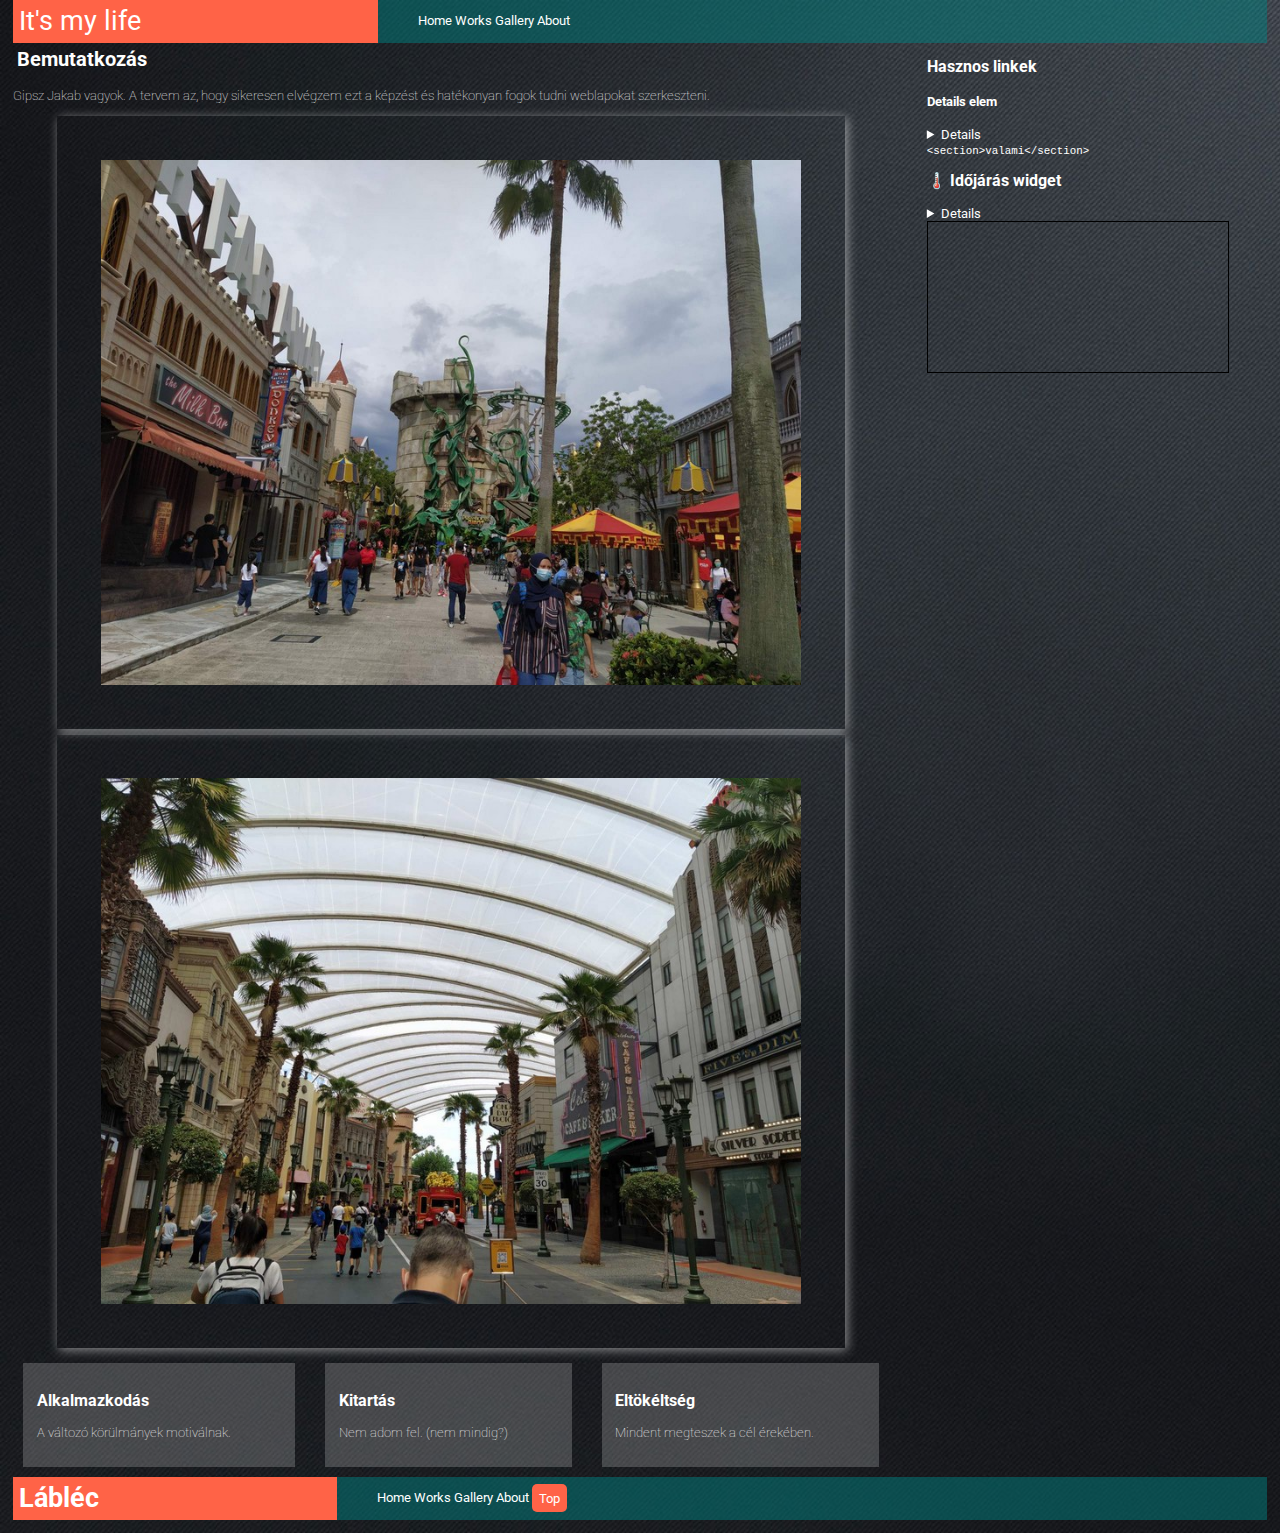
<file: index.html>
<!DOCTYPE html>
<html lang="hu">

<head>
    <meta charset="UTF-8">
    <meta name="viewport" content="width=device-width, initial-scale=1.0">
    <meta name="description" content="A project-html-001-about-site feladat megoldása">
    <meta name="keywords" content="programozás, feladat, project-html-001-about-site ">
    <meta name="robots" content="index, follow">
    <META name="Author" content="URbancsok Győző">
    <title>Home GJ</title>
    <link rel="stylesheet" type="text/css" href="css/main.css">

</head>

<body>

    <div class="container" id="top">
        <header class="title intitle">
            <h1>It's my life</h1>
                <nav class="navia">
                     <ul>
                        <li><a href="index.html">Home</a></li>
                        <li><a href="works.html">Works</a></li>
                        <li><a href="gallery.html">Gallery</a></li>
                        <li><a href="about.html">About</a></li>
                    </ul>
                </nav>       
        </header>
    
        <main class="content">
            <article>
                <h2>Bemutatkozás</h2>
                <p>Gipsz Jakab vagyok. A tervem az, hogy sikeresen elvégzem ezt a képzést és hatékonyan fogok tudni weblapokat szerkeszteni.
                <p>
                    <section class="images">
                    <img src="img/Image00001.jpg" alt="Singapore 1">
                    <img src="img/Image00002.jpg" alt="Singapore 2">
                    </section>
                    <section class="boxes">
                    <article>
                        <h3>Alkalmazkodás</h3>
                        <p>A változó körülmányek motiválnak.</p>
                    </article>
                    <article>
                        <h3>Kitartás</h3>
                        <p>Nem adom fel. (nem mindig?)</p>
                    </article>
                    <article>
                        <h3>Eltökéltség</h3>
                        <p>Mindent megteszek a cél érekében.</p>
                    </article>
                    </section>
            </article>
        </main>
    
        <section class="aside">
            <aside>
                <h3>Hasznos linkek</h3>
                <section class="inner">
                    <article class="content">
                        <h4>Details elem</h4>
                        <details>
                            <summmary>
                                Ez az oldalsáv
                            </summmary>
                            <p>Ez a tartalma</p>
                            <a href="https://www.w3schools.com/">HTML5 dokumentáció</a>
                        </details>
                        <code>
                            
                                &lt;section&gt;valami&lt;/section&gt;
                           
                        </code>
                
                    </article>
                </section>
                <section class="inner">
                    <article class="idokep">
                        <h3>🌡️ Időjárás widget</h3>
                        <details>
                            <summmary>
                            </summmary>
                            <p>Ez az iframe az <a href="https://www.idokep.hu/thirdparty" target="_blank">Időkép.hu </a>"elvihető" tartalma</p>
                        </details>
                
                        <iframe src='//beepulo.idokep.hu/futar/Szentes' scrolling='no' style='max-width:100%;margin: 0 auto;border:1px solid black;'></iframe>
                
                    </article>
                </section>
            </aside>
        </section>
    
        <footer class="footitle infootitle">
            <h1>Lábléc</h1>
        
        <nav class="navi1">
            <ul>
                <li><a href="index.html">Home</a></li>
                <li><a href="works.html">Works</a></li>
                <li><a href="gallery.html">Gallery</a></li>
                <li><a href="about.html">About</a></li>
                <li ><a class="top" href="#top">Top</a></li>
            </ul>
        </nav>
        </footer>
    
    </div>
</body>

</html>
</file>
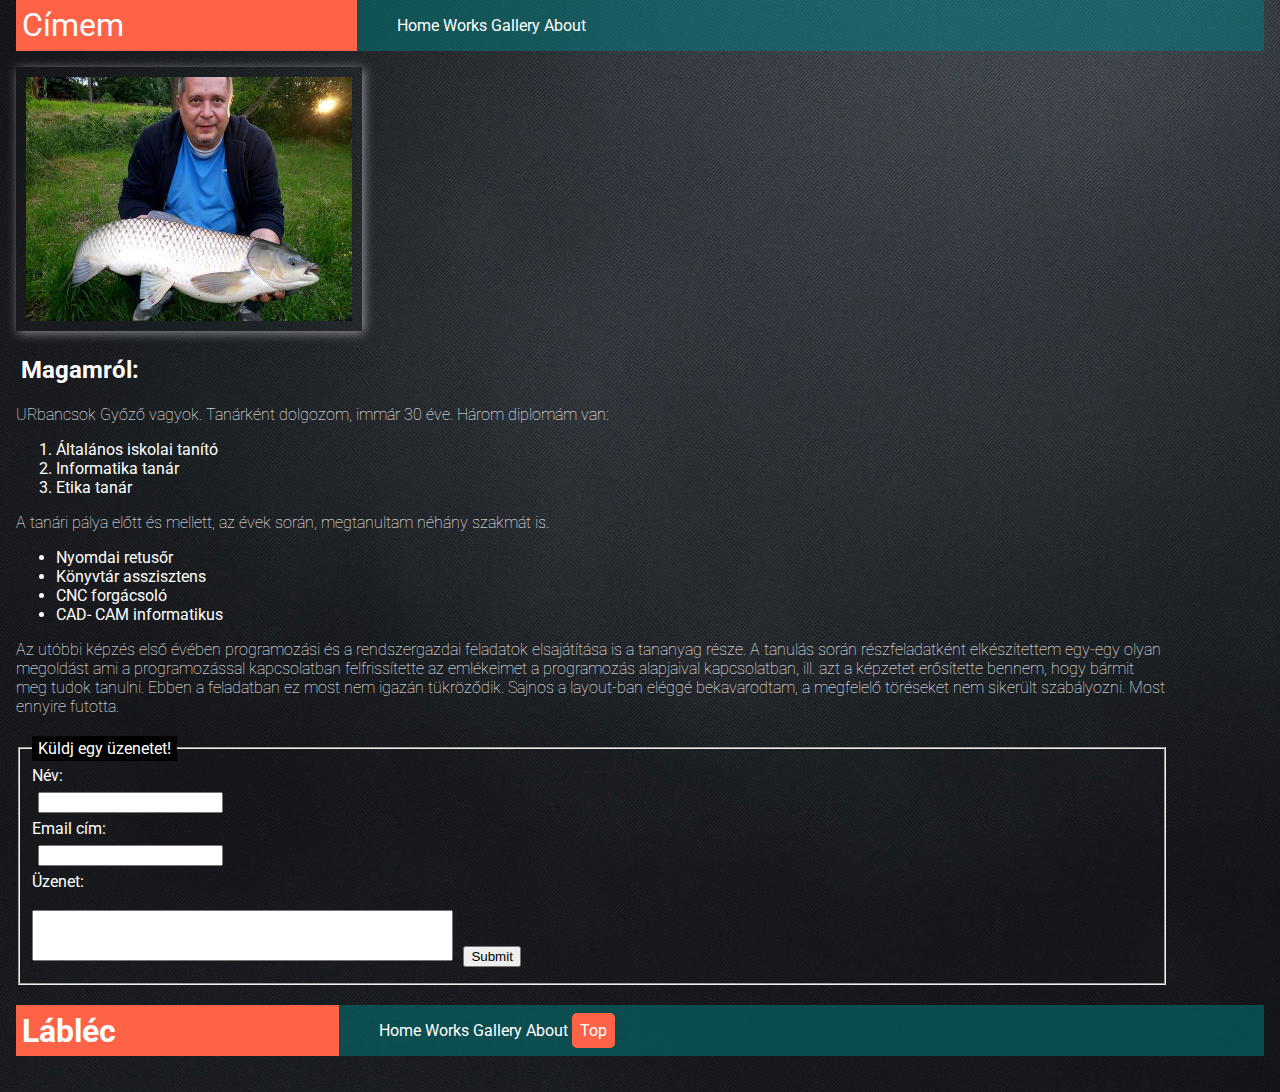
<file: About.html>
<!DOCTYPE html>
<html lang="hu">

<head>
    <meta charset="UTF-8">
    <meta name="viewport" content="width=device-width, initial-scale=1.0">
    <meta name="description" content="A project-html-001-about-site feladat megoldása">
    <meta name="keywords" content="programozás, feladat, project-html-001-about-site ">
    <meta name="robots" content="index, follow">
    <META name="Author" content="URbancsok Győző">
    <title>About</title>
    <link rel="stylesheet" type="text/css" href="css/main_about.css">

</head>

<body>

    <div class="container" id="top">
        <header class="title intitle">
            <h1>Címem</h1>
            <nav class="navia">
                <ul>
                    <li><a href="index.html">Home</a></li>
                    <li><a href="works.html">Works</a></li>
                    <li><a href="gallery.html">Gallery</a></li>
                    <li><a href="about.html">About</a></li>
                </ul>
            </nav>
        </header>

        <section class="content">
            <article>
                <img class="clearfix" src="img/halas.jpg" alt="">

                <h2>Magamról:</h2>
                <p>URbancsok Győző vagyok. Tanárként dolgozom, immár 30 éve. Három diplomám van:
                </p>
                <ol>
                    <li>Általános iskolai tanító</li>
                    <li>Informatika tanár</li>
                    <li>Etika tanár</li>
                </ol>
                <p>A tanári pálya előtt és mellett, az évek során, megtanultam néhány szakmát is.</p>
                <ul>
                    <li>Nyomdai retusőr</li>
                    <li>Könyvtár asszisztens</li>
                    <li>CNC forgácsoló</li>
                    <li>CAD- CAM informatikus</li>
                </ul>
                <p>Az utóbbi képzés első évében programozási és a rendszergazdai feladatok elsajátítása is a tananyag
                    része. A tanulás során részfeladatként elkészítettem egy-egy olyan megoldást ami a programozással
                    kapcsolatban felfrissítette az emlékeimet a programozás alapjaival kapcsolatban, ill. azt a képzetet
                    erősítette bennem, hogy bármit meg tudok tanulni. Ebben a feladatban ez most nem igazán tükröződik.
                    Sajnos a layout-ban eléggé bekavarodtam, a megfelelő töréseket nem sikerült szabályozni. Most
                    ennyire futotta.</p>



            </article>
            <div class="form">
                <fieldset>
                    <legend>Küldj egy üzenetet!</legend>
                    <form id="myForm" action="" method="GET">
                        <label for="name">Név:</label><br>
                        <input id="name" type="text" name="name" minlength="5"><br>

                        <label for="email">Email cím:</label><br>
                        <input id="email" type="email" name="email"><br>

                        <label id="label" for="message">Üzenet:</label><br>
                        <textarea id="message" style="overflow:auto;resize:none" name="message" minlength="20" rows="3" cols="50"></textarea>
                        <input id="submit" type="submit" name=""><br>
        <!-- <script>
                function myFunction() {
                var text = document.getElementById('message').value;
                                    if (text.length > 20) {
                 document.getElementById("myForm").submit();
                                 
                 }
          
        </script> -->                    
                    </form>
                </fieldset>
            </div>
        </section>


        <footer class="footitle infootitle">
            <h1>Lábléc</h1>

            <nav class="navi1">
                <ul>
                    <li><a href="index.html">Home</a></li>
                    <li><a href="works.html">Works</a></li>
                    <li><a href="gallery.html">Gallery</a></li>
                    <li><a href="about.html">About</a></li>
                    <li><a class="top" href="#top">Top</a></li>
                </ul>
            </nav>
        </footer>

    </div>
</body>

</html>
</file>
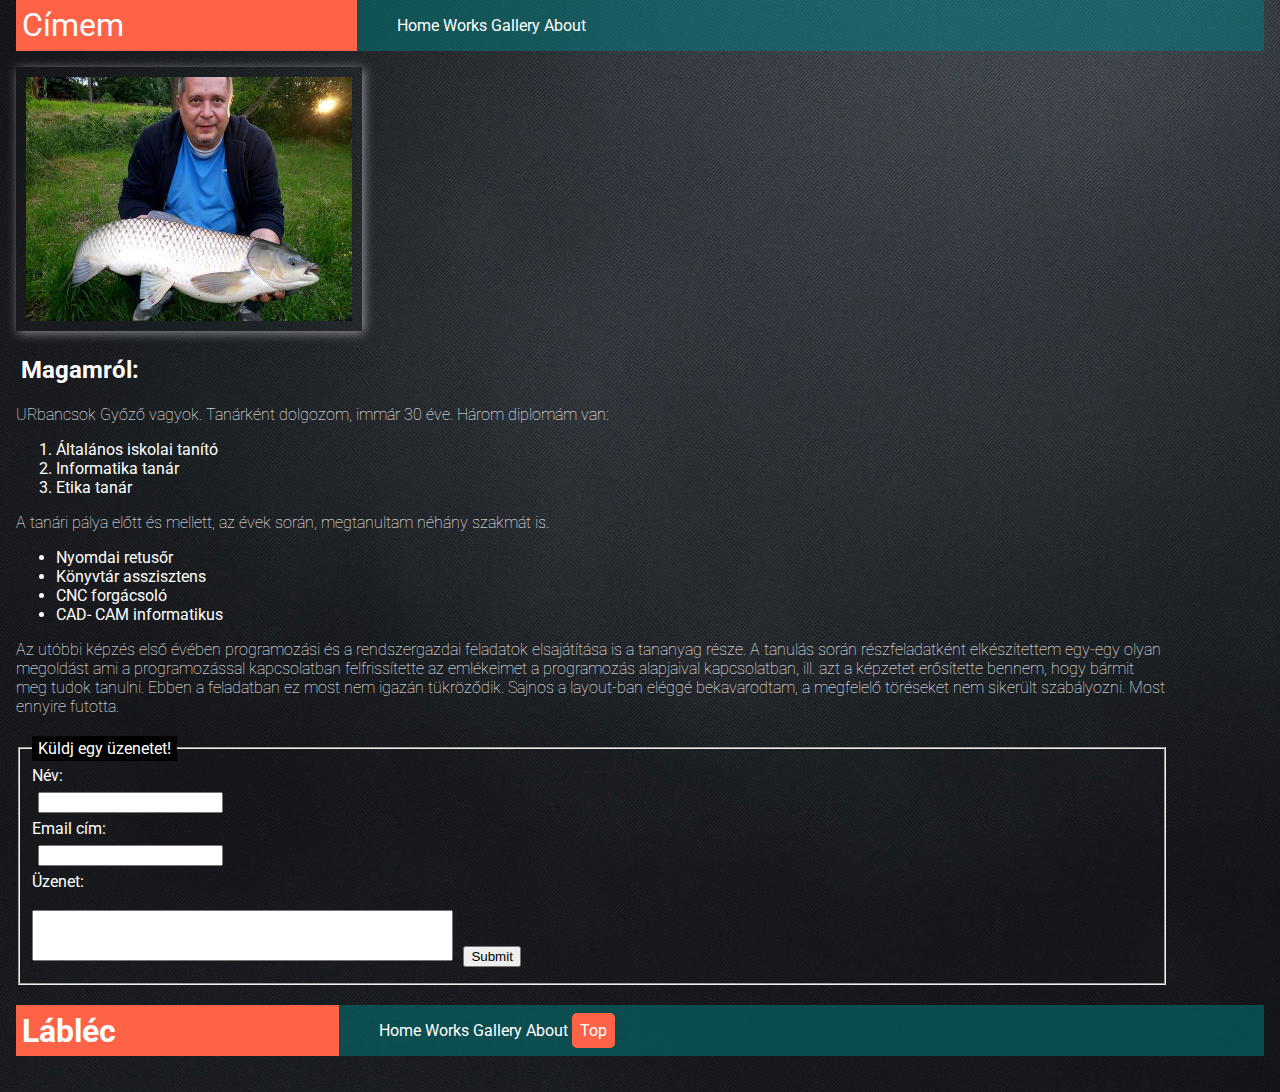
<file: about.html>
<!DOCTYPE html>
<html lang="hu">

<head>
    <meta charset="UTF-8">
    <meta name="viewport" content="width=device-width, initial-scale=1.0">
    <meta name="description" content="A project-html-001-about-site feladat megoldása">
    <meta name="keywords" content="programozás, feladat, project-html-001-about-site ">
    <meta name="robots" content="index, follow">
    <META name="Author" content="URbancsok Győző">
    <title>About</title>
    <link rel="stylesheet" type="text/css" href="css/main_about.css">

</head>

<body>

    <div class="container" id="top">
        <header class="title intitle">
            <h1>Címem</h1>
            <nav class="navia">
                <ul>
                    <li><a href="index.html">Home</a></li>
                    <li><a href="works.html">Works</a></li>
                    <li><a href="gallery.html">Gallery</a></li>
                    <li><a href="about.html">About</a></li>
                </ul>
            </nav>
        </header>

        <section class="content">
            <article>
                <img class="clearfix" src="img/halas.jpg" alt="">

                <h2>Magamról:</h2>
                <p>URbancsok Győző vagyok. Tanárként dolgozom, immár 30 éve. Három diplomám van:
                </p>
                <ol>
                    <li>Általános iskolai tanító</li>
                    <li>Informatika tanár</li>
                    <li>Etika tanár</li>
                </ol>
                <p>A tanári pálya előtt és mellett, az évek során, megtanultam néhány szakmát is.</p>
                <ul>
                    <li>Nyomdai retusőr</li>
                    <li>Könyvtár asszisztens</li>
                    <li>CNC forgácsoló</li>
                    <li>CAD- CAM informatikus</li>
                </ul>
                <p>Az utóbbi képzés első évében programozási és a rendszergazdai feladatok elsajátítása is a tananyag
                    része. A tanulás során részfeladatként elkészítettem egy-egy olyan megoldást ami a programozással
                    kapcsolatban felfrissítette az emlékeimet a programozás alapjaival kapcsolatban, ill. azt a képzetet
                    erősítette bennem, hogy bármit meg tudok tanulni. Ebben a feladatban ez most nem igazán tükröződik.
                    Sajnos a layout-ban eléggé bekavarodtam, a megfelelő töréseket nem sikerült szabályozni. Most
                    ennyire futotta.</p>



            </article>
            <div class="form">
                <fieldset>
                    <legend>Küldj egy üzenetet!</legend>
                    <form id="myForm" action="" method="GET">
                        <label for="name">Név:</label><br>
                        <input id="name" type="text" name="name" minlength="5"><br>

                        <label for="email">Email cím:</label><br>
                        <input id="email" type="email" name="email"><br>

                        <label id="label" for="message">Üzenet:</label><br>
                        <textarea id="message" style="overflow:auto;resize:none" name="message" minlength="20" rows="3" cols="50"></textarea>
                        <input id="submit" type="submit" name=""><br>
        <!-- <script>
                function myFunction() {
                var text = document.getElementById('message').value;
                                    if (text.length > 20) {
                 document.getElementById("myForm").submit();
                                 
                 }
          
        </script> -->                    
                    </form>
                </fieldset>
            </div>
        </section>


        <footer class="footitle infootitle">
            <h1>Lábléc</h1>

            <nav class="navi1">
                <ul>
                    <li><a href="index.html">Home</a></li>
                    <li><a href="works.html">Works</a></li>
                    <li><a href="gallery.html">Gallery</a></li>
                    <li><a href="about.html">About</a></li>
                    <li><a class="top" href="#top">Top</a></li>
                </ul>
            </nav>
        </footer>

    </div>
</body>

</html>
</file>
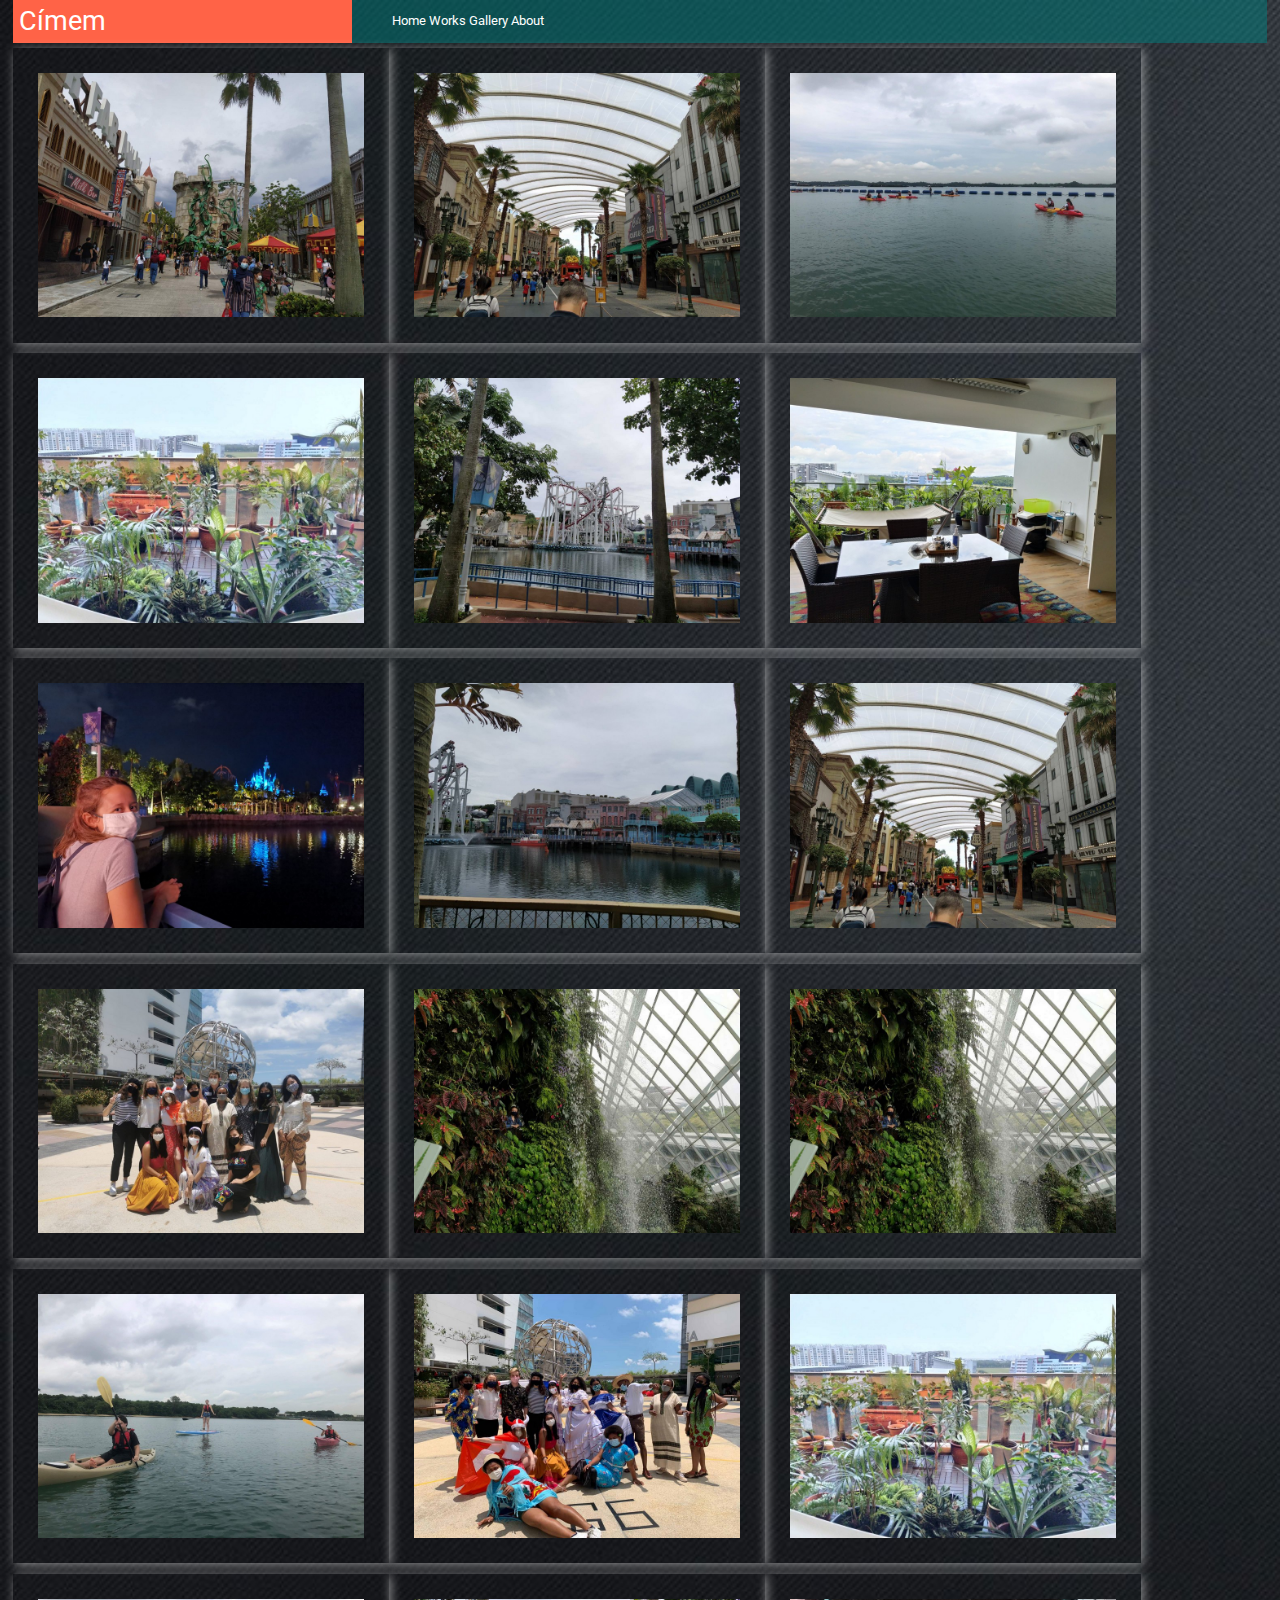
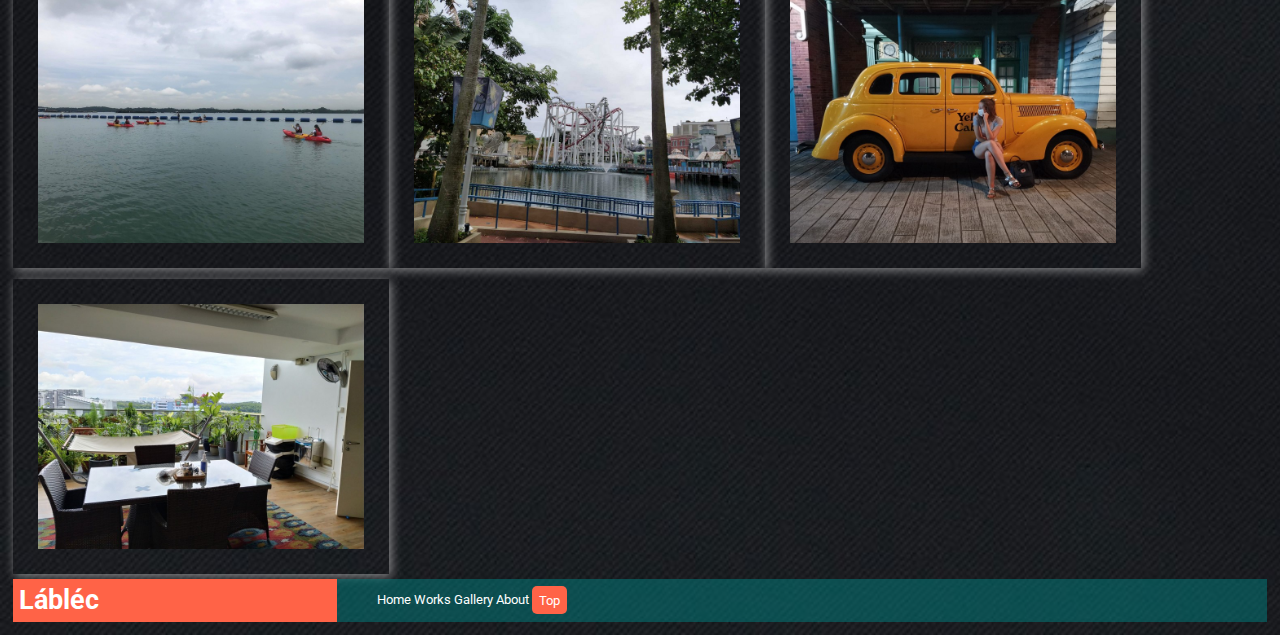
<file: Gallery.html>
<!DOCTYPE html>
<html lang="hu">

<head>
    <meta charset="UTF-8">
    <meta name="viewport" content="width=device-width, initial-scale=1.0">
    <meta name="description" content="A project-html-001-about-site feladat megoldása">
    <meta name="keywords" content="programozás, feladat, project-html-001-about-site ">
    <meta name="robots" content="index, follow">
    <META name="Author" content="URbancsok Győző">
    <title>Gallery</title>
    <link rel="stylesheet" type="text/css" href="css/main_gallery.css">

</head>

<body>

    <div class="container" id="top">
        <header class="title intitle">
            <h1>Címem</h1>
                <nav class="navia">
                     <ul>
                        <li><a href="index.html">Home</a></li>
                        <li><a href="works.html">Works</a></li>
                        <li><a href="gallery.html">Gallery</a></li>
                        <li><a href="about.html">About</a></li>
                    </ul>
                </nav>       
        </header>
        
        <main class="content container1">
            <img class="item" src="img/Image00001.jpg" alt="">
            <img class="item" src="img/Image00002.jpg" alt="">
            <img class="item" src="img/Image00017.jpg" alt="">
            <img class="item" src="img/Image00005.jpg" alt="">
            <img class="item" src="img/Image00006.jpg" alt="">
            <img class="item" src="img/Image00007.jpg" alt="">
            <img class="item" src="img/Image00008.jpg" alt="">
            <img class="item" src="img/Image00009.jpg" alt="">
            <img class="item" src="img/Image00010.jpg" alt="">
            <img class="item" src="img/Image00011.jpg" alt="">
            <img class="item" src="img/Image00012.jpg" alt="">
            <img class="item" src="img/Image00013.jpg" alt="">
            <img class="item" src="img/Image00014.jpg" alt="">
            <img class="item" src="img/Image00015.jpg" alt="">
            <img class="item" src="img/Image00016.jpg" alt="">
            <img class="item" src="img/Image00017.jpg" alt="">
            <img class="item" src="img/Image00018.jpg" alt="">
            <img class="item" src="img/Image00019.jpg" alt="">
            <img class="item" src="img/Image00020.jpg" alt="">


       </main>
        <footer class="footitle infootitle">
            <h1>Lábléc</h1>
        
        <nav class="navi1 ">
            <ul>
                <li><a href="index.html">Home</a></li>
                <li><a href="works.html">Works</a></li>
                <li><a href="gallery.html">Gallery</a></li>
                <li><a href="about.html">About</a></li>
                <li ><a class="top" href="#top">Top</a></li>
            </ul>
        </nav>
        </footer>
    
    </div>
</body>

</html>
</file>
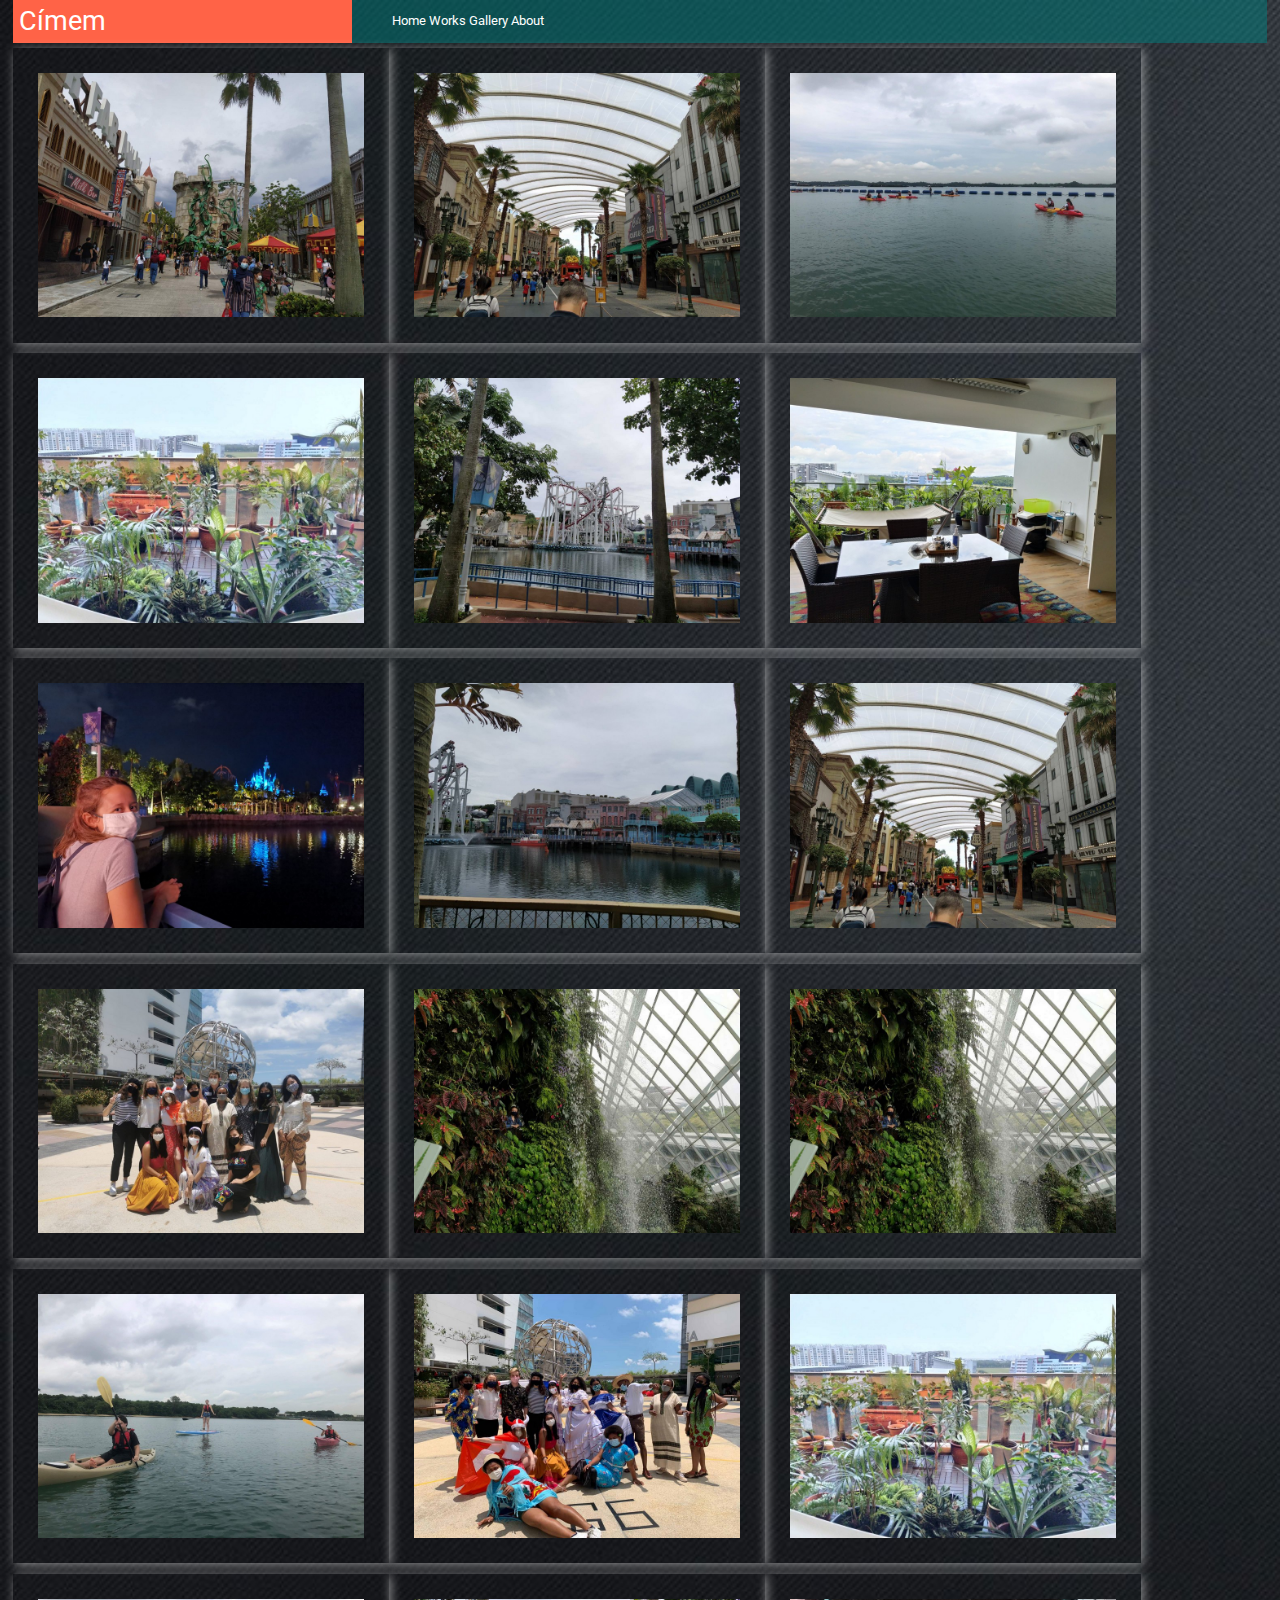
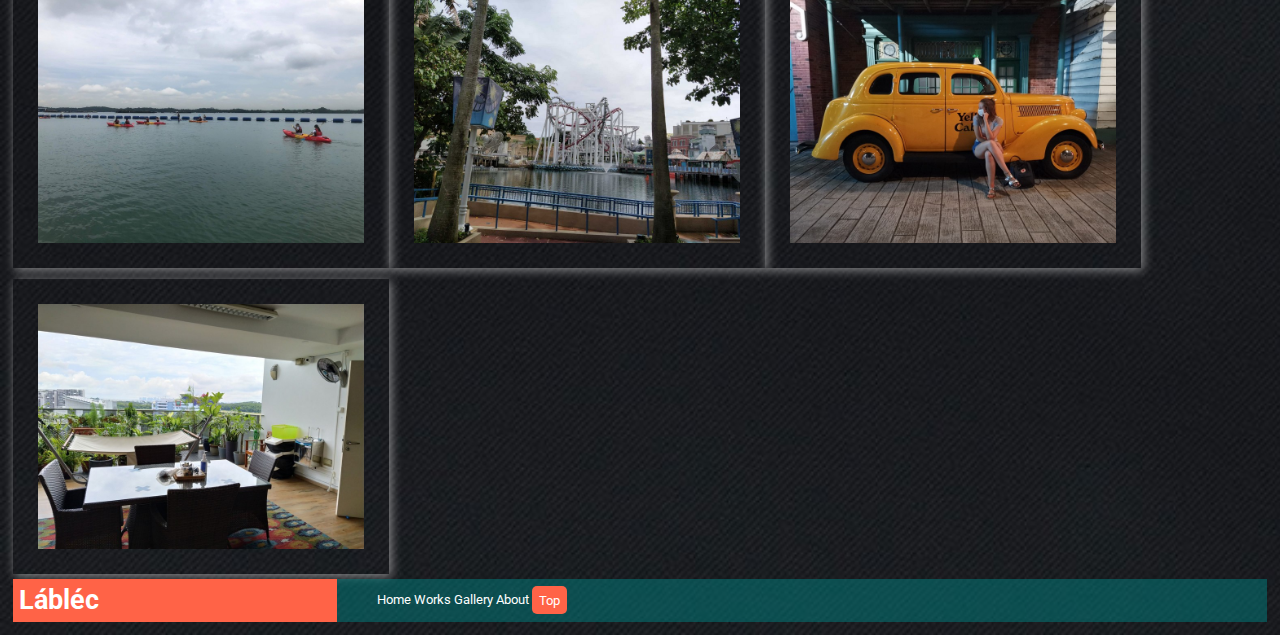
<file: gallery.html>
<!DOCTYPE html>
<html lang="hu">

<head>
    <meta charset="UTF-8">
    <meta name="viewport" content="width=device-width, initial-scale=1.0">
    <meta name="description" content="A project-html-001-about-site feladat megoldása">
    <meta name="keywords" content="programozás, feladat, project-html-001-about-site ">
    <meta name="robots" content="index, follow">
    <META name="Author" content="URbancsok Győző">
    <title>Gallery</title>
    <link rel="stylesheet" type="text/css" href="css/main_gallery.css">

</head>

<body>

    <div class="container" id="top">
        <header class="title intitle">
            <h1>Címem</h1>
                <nav class="navia">
                     <ul>
                        <li><a href="index.html">Home</a></li>
                        <li><a href="works.html">Works</a></li>
                        <li><a href="gallery.html">Gallery</a></li>
                        <li><a href="about.html">About</a></li>
                    </ul>
                </nav>       
        </header>
        
        <main class="content container1">
            <img class="item" src="img/Image00001.jpg" alt="">
            <img class="item" src="img/Image00002.jpg" alt="">
            <img class="item" src="img/Image00017.jpg" alt="">
            <img class="item" src="img/Image00005.jpg" alt="">
            <img class="item" src="img/Image00006.jpg" alt="">
            <img class="item" src="img/Image00007.jpg" alt="">
            <img class="item" src="img/Image00008.jpg" alt="">
            <img class="item" src="img/Image00009.jpg" alt="">
            <img class="item" src="img/Image00010.jpg" alt="">
            <img class="item" src="img/Image00011.jpg" alt="">
            <img class="item" src="img/Image00012.jpg" alt="">
            <img class="item" src="img/Image00013.jpg" alt="">
            <img class="item" src="img/Image00014.jpg" alt="">
            <img class="item" src="img/Image00015.jpg" alt="">
            <img class="item" src="img/Image00016.jpg" alt="">
            <img class="item" src="img/Image00017.jpg" alt="">
            <img class="item" src="img/Image00018.jpg" alt="">
            <img class="item" src="img/Image00019.jpg" alt="">
            <img class="item" src="img/Image00020.jpg" alt="">


       </main>
        <footer class="footitle infootitle">
            <h1>Lábléc</h1>
        
        <nav class="navi1 ">
            <ul>
                <li><a href="index.html">Home</a></li>
                <li><a href="works.html">Works</a></li>
                <li><a href="gallery.html">Gallery</a></li>
                <li><a href="about.html">About</a></li>
                <li ><a class="top" href="#top">Top</a></li>
            </ul>
        </nav>
        </footer>
    
    </div>
</body>

</html>
</file>
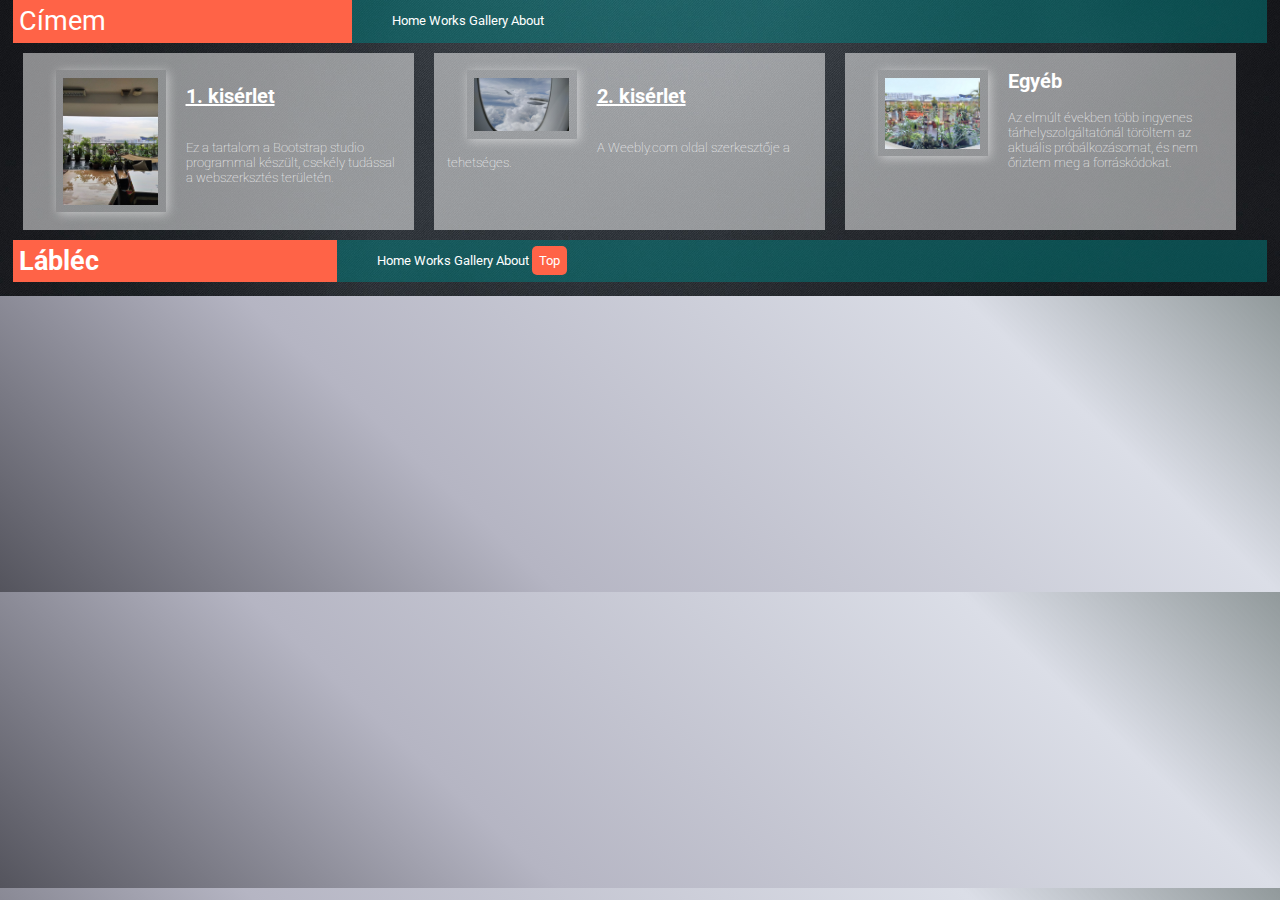
<file: works.html>
<!DOCTYPE html>
<html lang="hu">

<head>
    <meta charset="UTF-8">
    <meta name="viewport" content="width=device-width, initial-scale=1.0">
    <meta name="description" content="A project-html-001-about-site feladat megoldása">
    <meta name="keywords" content="programozás, feladat, project-html-001-about-site ">
    <meta name="robots" content="index, follow">
    <META name="Author" content="URbancsok Győző">
    <title>Works</title>
    <link rel="stylesheet" type="text/css" href="css/main_work.css">

</head>

<body>

    <div class="container" id="top">
        <header class="title intitle">
            <h1>Címem</h1>
                <nav class="navia">
                     <ul>
                        <li><a href="index.html">Home</a></li>
                        <li><a href="works.html">Works</a></li>
                        <li><a href="gallery.html">Gallery</a></li>
                        <li><a href="about.html">About</a></li>
                    </ul>
                </nav>       
        </header>
        <main class="content">
        <section class="box1">
        
            <article class="box">
                <img src="img/Image00003.jpg" alt="Első kép az oldalon">
        
                <a href="http://urbancsokgy.uw.hu/" target="_blank">
                    <h2>1. kisérlet</h2>
                </a>
                <p>Ez a tartalom a Bootstrap studio programmal készült, csekély tudással a webszerksztés területén. </p>
            </article>
        </section>
        <section class="box2">
            <article class="box">
                <img src="img/Image00004.jpg" alt="Második kép az oldalon">
                <a href="https://meinsingapore.weebly.com/" target="_blank">
                    <h2>2. kisérlet</h2>
                </a>
                <p>A Weebly.com oldal szerkesztője a tehetséges.</p>
        
            </article>
        </section>
        
        <section class="box3">
            <article class="box">
                <img src="img/Image00005.jpg" alt="Első kép az oldalon">
                <h2>Egyéb</h2>
                <p>Az elmúlt években több ingyenes tárhelyszolgáltatónál töröltem az aktuális próbálkozásomat, és nem őriztem
                    meg a forráskódokat.
        
                </p>
        
        
            </article>
        </section>
        
        
        </main>

    
        <footer class="footitle infootitle">
            <h1>Lábléc</h1>
        
        <nav class="navi1 ">
            <ul>
                <li><a href="index.html">Home</a></li>
                <li><a href="works.html">Works</a></li>
                <li><a href="gallery.html">Gallery</a></li>
                <li><a href="about.html">About</a></li>
                <li ><a class="top" href="#top">Top</a></li>
            </ul>
        </nav>
        </footer>
    
    </div>
</body>

</html>
</file>
<file: css/main.css>
@import url('https://fonts.googleapis.com/css2?family=Roboto:ital,wght@0,100;0,400;1,500&display=swap');
*{ 
    box-sizing: border-box;
}
html{/**/
   
}
body
{max-height: 100%;
    font-family: 'Roboto', sans-serif;  
    font-size: smaller;  
    margin: 0 0;
    background: rgb(84,84,93); 
    background: linear-gradient(43deg, rgba(84,84,93,1) 0%, rgba(181,181,195,1) 35%, rgba(219,222,231,1) 80%, rgba(121,131,133,0.8211484422870711) 100%) ; 
}
p{font-size: 1em;}
/* Befogalaló grid*/
.container{    
    max-width: 100%;
    margin:0 auto;
    padding: 0 1em 1em 1em;
    background: url('/../img/bg-body.jpg');
    background-size: cover;
    color: white;
    display: grid;
    grid-template-columns: repeat(4, auto);
    grid-template-rows: auto;
    grid-template-areas: 
    "title title title title"
    "content content . aside"
   
    "footitle  footitle footitle footitle "    ;
    
   }
   .title  { grid-area: title }
   .navi  { grid-area: navi }
   .content  { grid-area: content }
   .aside  { grid-area: aside }
   .footitle {grid-area:  footitle;}
   .nav{grid-area: navi1;}

.intitle, .infootitle {
       display: grid;
       grid-template-columns: repeat(4, auto);   
   }

 header h1{
    font-weight: 400;
    grid-column: span 1;
    background-color: tomato;
}
article p{
    font-weight: 100;
}
footer h1{
    grid-column: span 1;
    background-color: tomato;
}

.navi1, .navia{
    background-color:rgba(0,128,128 ,.5 );
    grid-column: span 3;
}

h1, h2{
    margin: 0;
    padding: .2em;
}



/* Navigáció formázása */
nav ul a{
    color: white;
    list-style: none;
    align-content: flex-end;
}
nav ul li{
    display: inline-block;  
}
nav a{
    margin: 0;
    text-decoration: none;
}
nav a:hover{
    background:  rgba(255,255,255 ,.5 )
}
.clearfix::after {
    content: "";
    clear: both;
    display: table;
}
.top{
    padding: .5em;
    border-radius: 5px;
    background-color: tomato;
}
/* KÉt nagy kép formázása */
.images{
    width: 100%;
}
img{display: block;
    padding: 5%;
    margin: .4em auto;
    max-width: 90%;
    box-shadow: 2px 2px 10px  rgba(255,255,255 ,.5 ) ;
}
aside{
    width: 100%;
}
.idokep{width: 100%;}
/*3 box*/
.boxes{
    display: grid;
    grid-template-columns: repeat(3, auto);
    grid-gap: 10px;
}
.boxes article{
    background:  rgba(255,255,255 ,.2 );
    padding: 1em;  
    margin: 10px;  
}
 p{
    font-weight: 100;    
}
/* Befogalaló grid újraformázása */
 @media screen and (max-width: 600px) {
        .container{    
            background-color: blueviolet;
            grid-template-columns: repeat(2, auto);
            grid-template-rows: auto;
            grid-template-areas: 
            "title title "
            "content content"
            "aside aside"
            "footitle  footitle "    ;
            
        }
        .title  { grid-area: title }
        .navi  { grid-area: navi }
        .content  { grid-area: content }
        .aside  { grid-area: aside }
        .footitle {grid-area:  footitle;}
        .nav{grid-area: navi1;} 
        .boxes{
            display: grid;
            grid-template-columns: repeat(1, auto);
            grid-gap: 10px;
        } 
        }
</file>
<file: css/main_about.css>
@import url('https://fonts.googleapis.com/css2?family=Roboto:ital,wght@0,100;0,400;1,500&display=swap');
*{ 
    box-sizing: border-box;
}
html{/**/
   
}
body
{max-height: 100%;
    font-family: 'Roboto', sans-serif;  
    font-size: medium;  
    margin: 0 0;
    background: rgb(84,84,93); 
    background: linear-gradient(43deg, rgba(84,84,93,1) 0%, rgba(181,181,195,1) 35%, rgba(219,222,231,1) 80%, rgba(121,131,133,0.8211484422870711) 100%) ; 
}
p{font-size: 1em;}
.content{
    max-width: 90vw;
}
/* Befogalaló grid*/
.container{    
    max-width: 100%;
    margin:0 auto;
    padding: 0 1em 1em 1em;
    background: url('../img/bg-body.jpg');
    background-size: cover;
    color: white;
    display: grid;
    grid-template-columns: repeat(4, auto);
    grid-template-rows: auto;
    grid-template-areas: 
    "title title title title"
    "content content content content"
    "footitle  footitle footitle footitle "    ;
    
   }
   .title  { grid-area: title }
   .navi  { grid-area: navi }
   .content  { grid-area: content }
   .aside  { grid-area: aside }
   .footitle {grid-area:  footitle;}
   .nav{grid-area: navi1;}

.intitle, .infootitle {
       display: grid;
       grid-template-columns: repeat(4, auto);   
   }

 header h1{
    font-weight: 400;
    grid-column: span 1;
    background-color: tomato;
}
article p{
    font-weight: 100;
}
footer h1{
    grid-column: span 1;
    background-color: tomato;
}

.navi1, .navia{
    background-color:rgba(0,128,128 ,.5 );
    grid-column: span 3;
}

h1, h2{
    margin: 0;
    padding: .2em;
}



/* Navigáció formázása */
nav ul a{
    color: white;
    list-style: none;
    align-content: flex-end;
}
nav ul li{
    display: inline-block;  
}
nav a{
    margin: 0;
    text-decoration: none;
}
nav a:hover{
    background:  rgba(255,255,255 ,.5 )
}
.clearfix::after {
    content: "";
    clear: both;
    display: table;
}
.top{
    padding: .5em;
    border-radius: 5px;
    background-color: tomato;
}
/* KÉt nagy kép formázása */
.images{
    width: 100%;
}
img{
    /* float: left; */
    align: left;
    display: inline;
    padding: 10px;
    margin: 1em auto;
    max-width: 30%;
    box-shadow: 2px 2px 10px  rgba(255,255,255 ,.5 ) ;
    
}
/*3 box*/
.container1 {
    margin: 0 auto;
    display: flex;
    flex-wrap: wrap;
    flex-direction: row;
    justify-content: center;
    align-items: auto;
    align-content: start
  }
  .container:after {
    display: block;
    content: "";
    margin: 10px;
    /* flex: 999 999 auto; */
  }
  .item {
    flex: 1 1 auto;
    margin: 10px;
}
.form{
       margin: 20px auto;
}
legend {
    background-color: #000;
    color: #fff;
    padding: 3px 6px;
}

.output {
    font: 1rem 'Fira Sans', sans-serif;
}

input {
    margin: .4rem;
}
#label{
    display: block;
    }
.message{
    display: block;
}
</file>
<file: css/main_gallery.css>
@import url('https://fonts.googleapis.com/css2?family=Roboto:ital,wght@0,100;0,400;1,500&display=swap');
*{ 
    box-sizing: border-box;
}
body
{max-height: 100%;
    font-family: 'Roboto', sans-serif;  
    font-size: smaller;  
    margin: 0 0;
    background: rgb(84,84,93); 
    background: linear-gradient(43deg, rgba(84,84,93,1) 0%, rgba(181,181,195,1) 35%, rgba(219,222,231,1) 80%, rgba(121,131,133,0.8211484422870711) 100%) ; 
}
p{font-size: 1em;}
/* Befogalaló grid*/
.container{    
    max-width: 100%;
    margin:0 auto;
    padding: 0 1em 1em 1em;
    background: url('../img/bg-body.jpg');
    background-size: cover;
    color: white;
    display: grid;
    grid-template-columns: repeat(4, auto);
    grid-template-rows: auto;
    grid-template-areas: 
    "title title title title"
    "content content content content"
    "footitle  footitle footitle footitle "    ;
    
   }
   .title  { grid-area: title }
   .navi  { grid-area: navi }
   .content  { grid-area: content }
   .aside  { grid-area: aside }
   .footitle {grid-area:  footitle;}
   .nav{grid-area: navi1;}

.intitle, .infootitle {
       display: grid;
       grid-template-columns: repeat(4, auto);   
   }

 header h1{
    font-weight: 400;
    grid-column: span 1;
    background-color: tomato;
}
article p{
    font-weight: 100;
}
footer h1{
    grid-column: span 1;
    background-color: tomato;
}

.navi1, .navia{
    background-color:rgba(0,128,128 ,.5 );
    grid-column: span 3;
}

h1, h2{
    margin: 0;
    padding: .2em;
}



/* Navigáció formázása */
nav ul a{
    color: white;
    list-style: none;
    align-content: flex-end;
}
nav ul li{
    display: inline-block;  
}
nav a{
    margin: 0;
    text-decoration: none;
}
nav a:hover{
    background:  rgba(255,255,255 ,.5 )
}
/* .clearfix::after {
    content: "";
    clear: both;
    display: table;
} */
.top{
    padding: .5em;
    border-radius: 5px;
    background-color: tomato;
}
/* KÉt nagy kép formázása */
.images{
    width: 100%;
}
img{
    float: left;
    display: block;
    padding: 2%;
    margin: .4em auto;
    max-width: 30%;
    box-shadow: 2px 2px 10px  rgba(255,255,255 ,.5 ) ;
}
/*3 box*/
@media screen and (max-width: 600px) {
.container1 {
    
    margin: 0 auto;
    display: flex;
    flex-wrap: wrap;
    flex-direction: column;
    justify-content: center;
    align-items: auto;
    align-content: start
  }
  .container:after {
    display: block;
    content: "";
    margin: 10px;
    /* flex: 999 999 auto; */
  }
  .item {
    flex: 1 1 auto;
    margin: 10px;
  }
  img{
    float: left;
    display: block;
    padding: 2%;
    margin: .4em auto;
    max-width: 80vw;
    box-shadow: 2px 2px 10px  rgba(255,255,255 ,.5 ) ;
}
}
  /* @media screen and (min-width: 600px) {
       Befogalaló grid újraformázása
        .container{    
            background-color: blueviolet;
            grid-template-columns: repeat(2, auto);
            grid-template-rows: auto;
            grid-template-areas: 
            "title title "
            "content content"
            "footitle  footitle "    ;
            
        }
        .title  { grid-area: title }
        .navi  { grid-area: navi }
        .content  { grid-area: content }
        .aside  { grid-area: aside }
        .footitle {grid-area:  footitle;}
        .nav{grid-area: navi1;}  
        }
       
        img{
            float: left;
            display: block;
            padding: 2%;
            margin: .4em auto;
            
            box-shadow: 2px 2px 10px  rgba(255,255,255 ,.5 ) ;
        }
     */
</file>
<file: css/main_work.css>
@import url('https://fonts.googleapis.com/css2?family=Roboto:ital,wght@0,100;0,400;1,500&display=swap');
*{ 
    box-sizing: border-box;
}
html{/**/
   
}
body
{max-height: 100%;
    font-family: 'Roboto', sans-serif;  
    font-size: smaller;  
    margin: 0 0;
    background: rgb(84,84,93); 
    background: linear-gradient(43deg, rgba(84,84,93,1) 0%, rgba(181,181,195,1) 35%, rgba(219,222,231,1) 80%, rgba(121,131,133,0.8211484422870711) 100%) ; 
}
p{font-size: 1em;}
/* Befogalaló grid*/
.container{    
    max-width: 100%;
    margin:0 auto;
    padding: 0 1em 1em 1em;
    background: url('../img/bg-body.jpg');
    background-size: cover;
    color: white;
    display: grid;
    grid-template-columns: repeat(4, auto);
    grid-template-rows: auto;
    grid-template-areas: 
    "title title title title"
    "content content . aside"
    "footitle  footitle footitle footitle "    ;
    
   }
   .title  { grid-area: title }
   .navi  { grid-area: navi }
   .content  { grid-area: content }
   .aside  { grid-area: aside }
   .footitle {grid-area:  footitle;}
   .nav{grid-area: navi1;}

.intitle, .infootitle {
       display: grid;
       grid-template-columns: repeat(4, auto);   
   }

 header h1{
    font-weight: 400;
    grid-column: span 1;
    background-color: tomato;
}
article p{
    font-weight: 100;
}
footer h1{
    grid-column: span 1;
    background-color: tomato;
}

.navi1, .navia{
    background-color:rgba(0,128,128 ,.5 );
    grid-column: span 3;
}

h1, h2{
    margin: 0;
    padding: .2em;
}



/* Navigáció formázása */
nav ul a{
    color: white;
    list-style: none;
    align-content: flex-end;
}
nav ul li{
    display: inline-block;  
}
nav a{
    margin: 0;
    text-decoration: none;
}
nav a:hover{
    background:  rgba(255,255,255 ,.5 )
}
.clearfix::after {
    content: "";
    clear: both;
    display: table;
}
.top{
    padding: .5em;
    border-radius: 5px;
    background-color: tomato;
}
/* KÉt nagy kép formázása */
.images{
    width: 100%;
}
img{
    float: left;
    display: block;
    padding: 2%;
    margin: .4em 20px;
    max-width: 30%;
    box-shadow: 2px 2px 10px  rgba(255,255,255 ,.5 ) ;
}
/*3 box*/
.content{
    display: flex;
    flex-flow: row wrap;

    
    
}
.box1, .box2, .box3{
    background:  rgba(255,255,255 ,.5 );
    padding: 1%;  
    margin: 10px; 
    flex-basis: 30vw; 
    flex-grow: 4;
}
 articel p{
     display: flow-root;
    font-weight: 100;    
}
article a{
    color: white;
    margin: 20px 20px;
    display: content;
}
</file>
